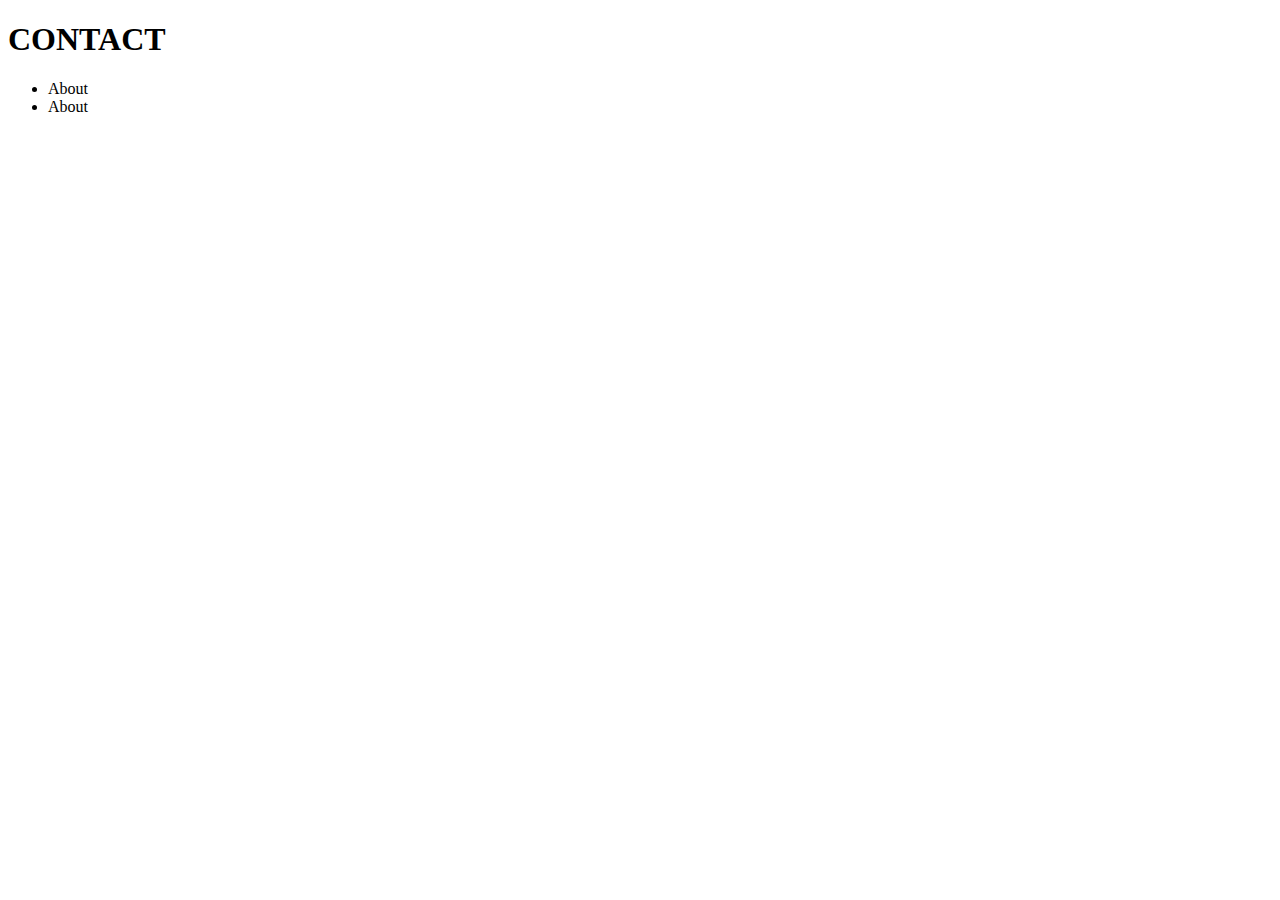
<file: contact.htm>
<!DOCTYPE html>
<html lang="en">
<head>
    <meta charset="UTF-8">
    <meta name="viewport" content="width=device-width, initial-scale=1.0">
    <title>Document</title>
</head>
<body>
    <h1>CONTACT</h1>



    <ul>
        <li><a onclick="nextPage('about.html')">About</a></li>
        <li><a onclick="nextPage('contact.html')">About</a></li>
    </ul>
  
  
      
      
      
      <script src="js/index.js"></script>
</body>
</html>
</file>
